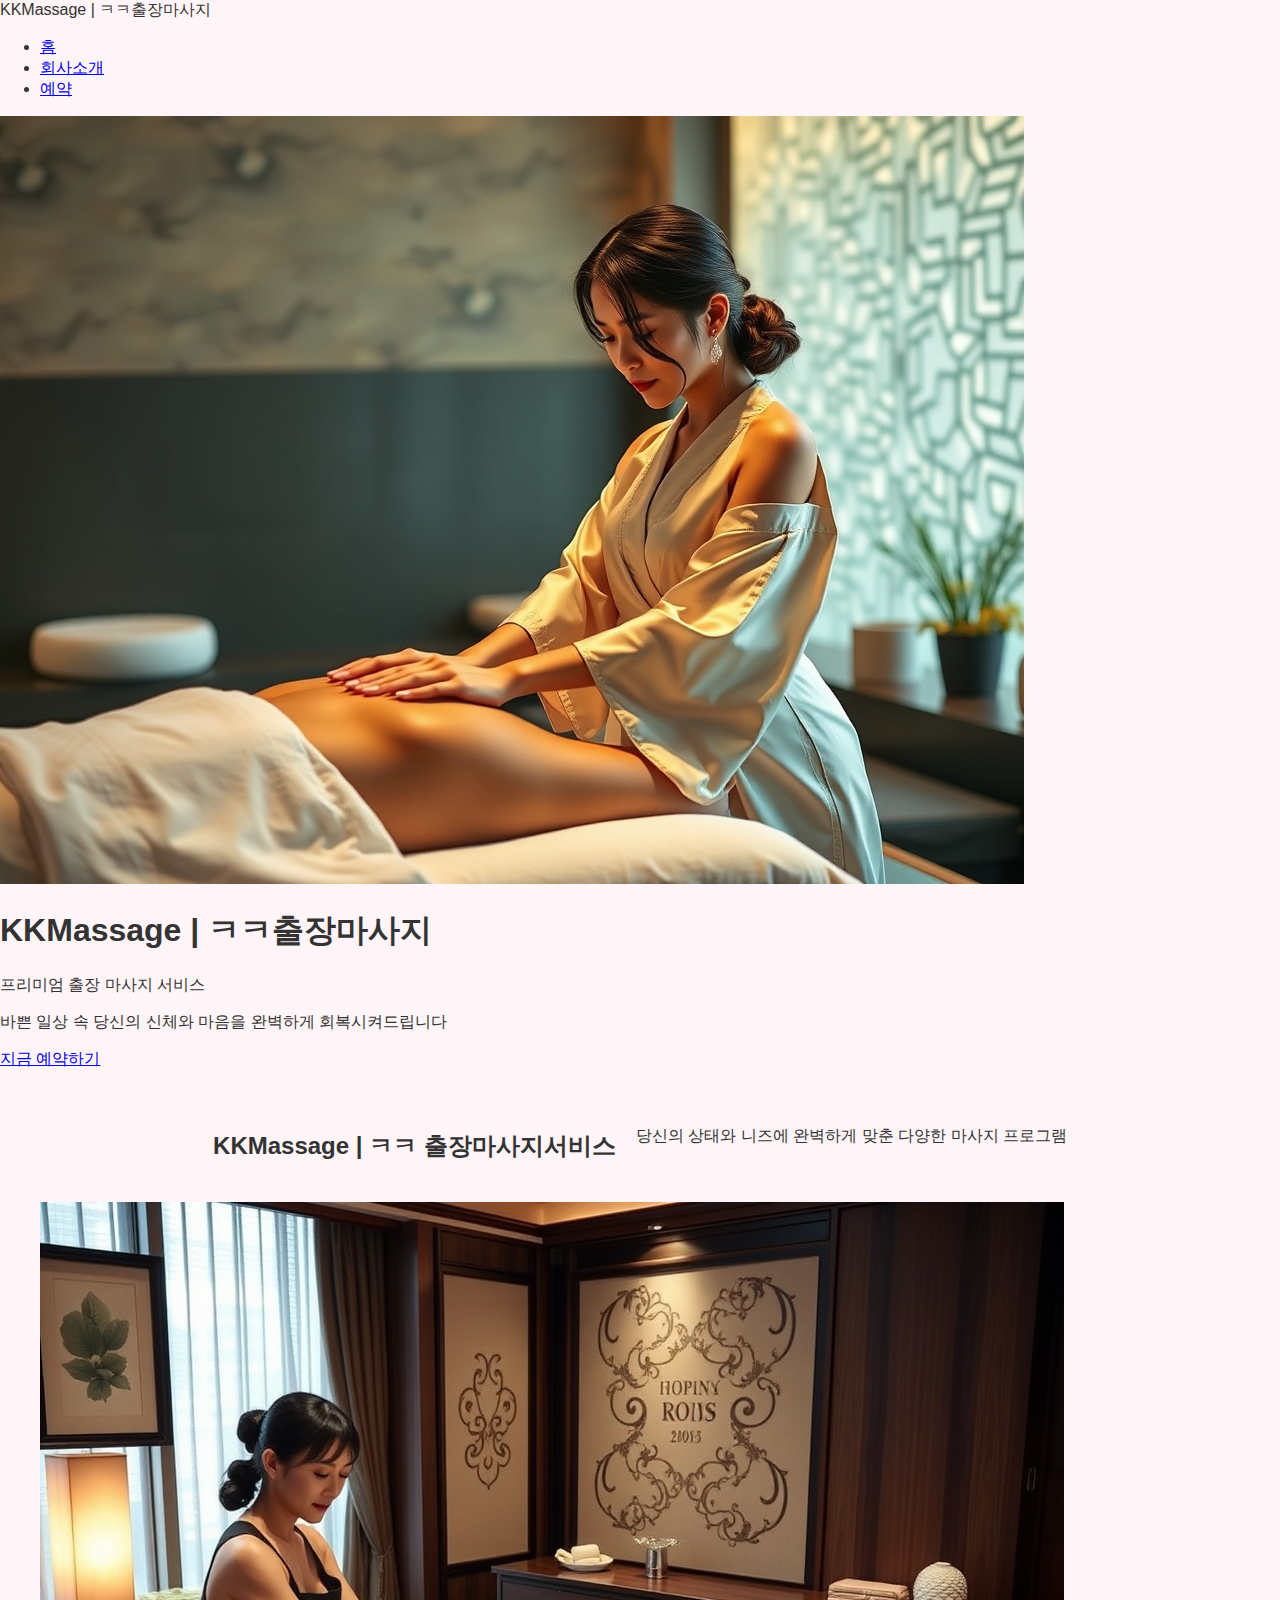
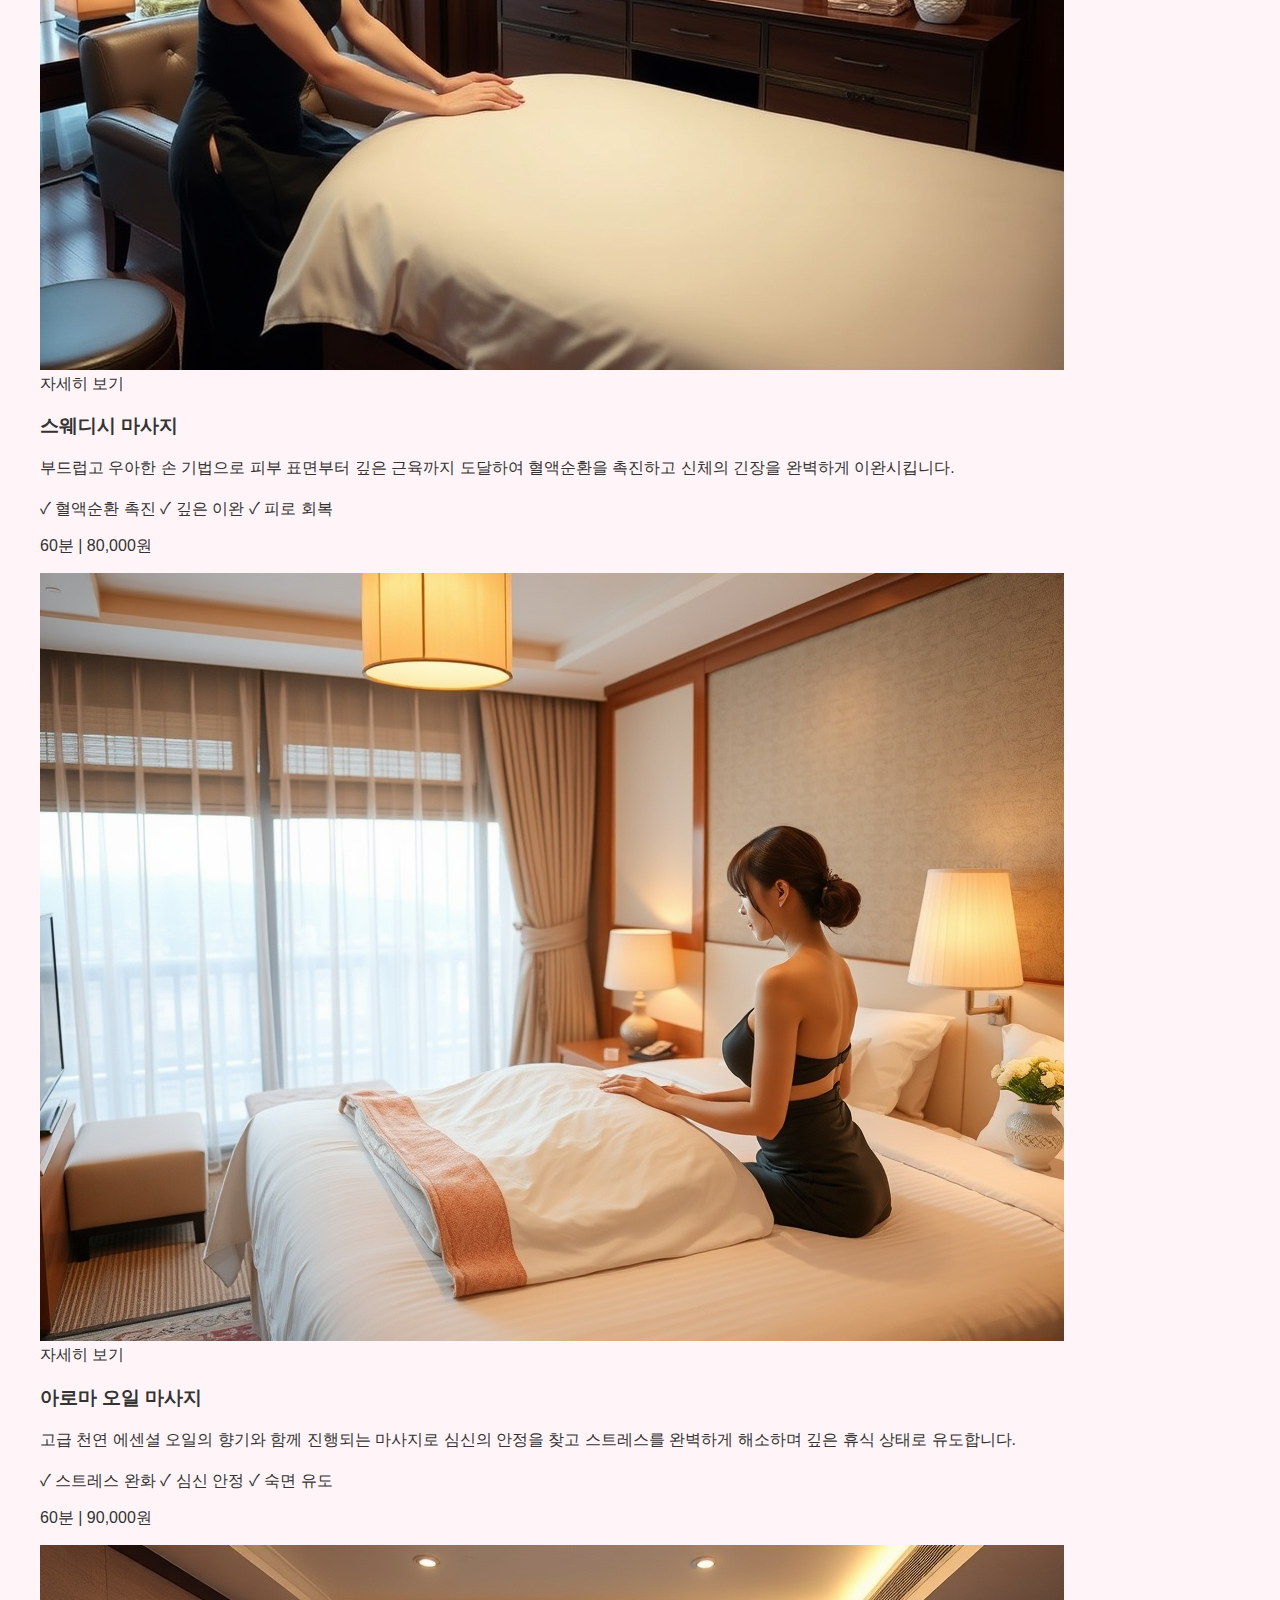
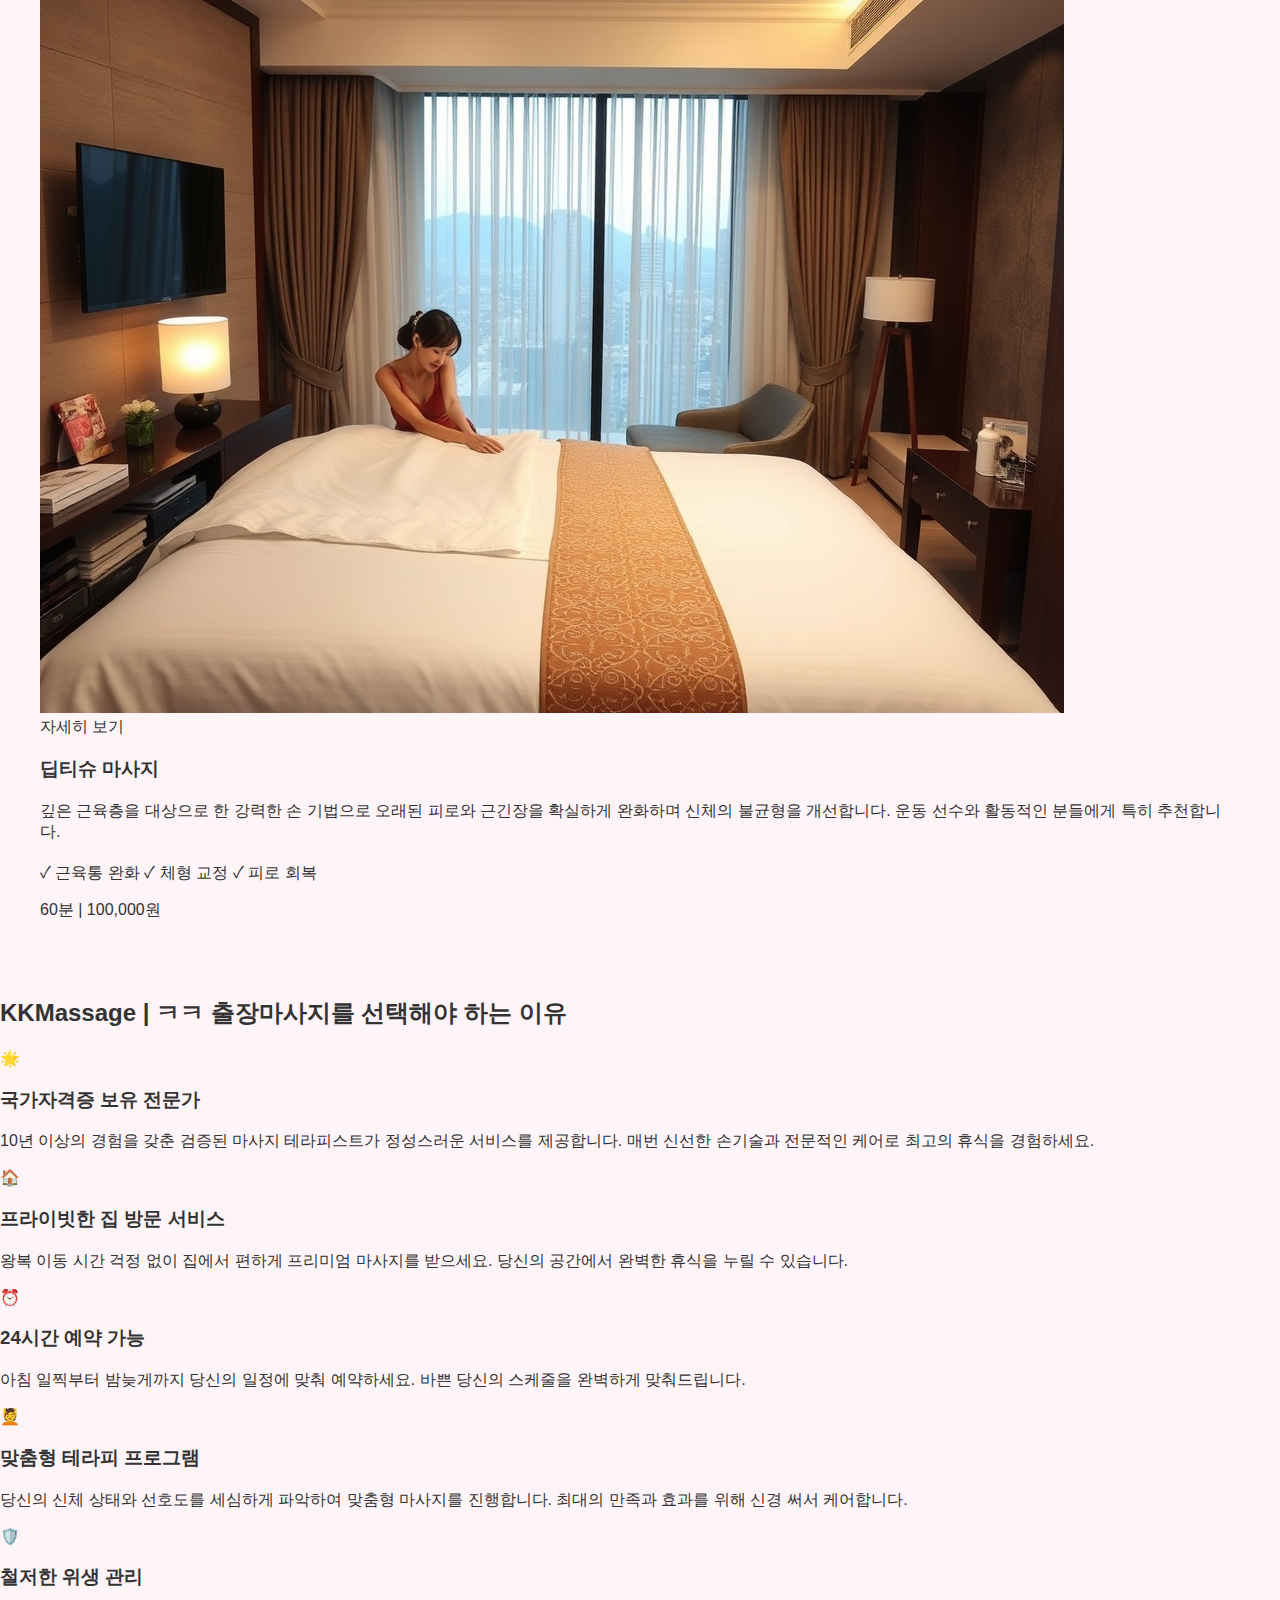
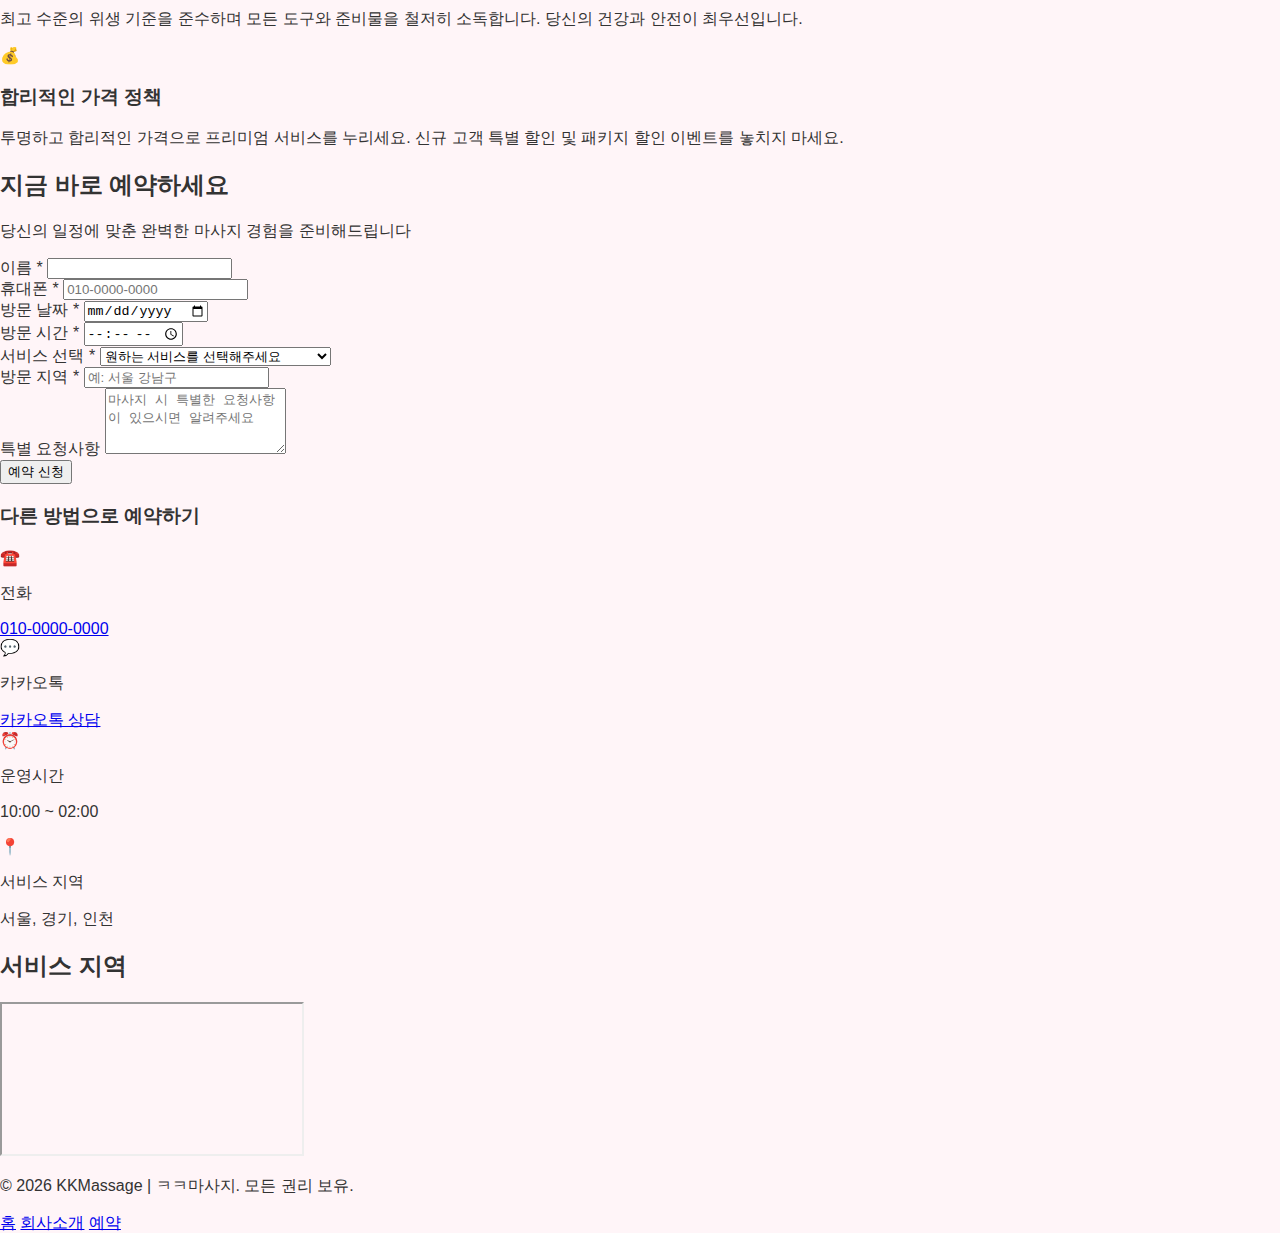
<file: index.html>
<!DOCTYPE html>
<html lang="ko">
<head>
    <meta charset="UTF-8">
    <meta name="viewport" content="width=device-width, initial-scale=1.0">
    <title>KKMassage | ㅋㅋ마사지 - 프리미엄 출장 마사지</title>
    <link rel="stylesheet" href="style.css">
</head>
<body>
    <!-- 네비게이션 -->
    <nav class="navbar">
        <div class="navbar-container">
            <div class="logo">KKMassage | ㅋㅋ출장마사지</div>
            <ul class="nav-menu">
                <li><a href="index.html" class="active">홈</a></li>
                <li><a href="about.html">회사소개</a></li>
                <li><a href="#contact">예약</a></li>
            </ul>
        </div>
    </nav>

    <!-- 배너 섹션 -->
    <section class="banner">
        <div class="banner-image">
            <img src="banner.jpg" alt="KKMassage | ㅋㅋ마사지">
        </div>
        <div class="banner-overlay"></div>
        <div class="banner-content">
            <h1 class="banner-title">KKMassage | ㅋㅋ출장마사지</h1>
            <p class="banner-subtitle">프리미엄 출장 마사지 서비스</p>
            <p class="banner-description">바쁜 일상 속 당신의 신체와 마음을 완벽하게 회복시켜드립니다</p>
            <a href="#contact" class="cta-button">지금 예약하기</a>
        </div>
    </section>

    <main class="container">
        <!-- 서비스 섹션 (위로 이동) -->
        <section id="services" class="services">
            <h2 class="section-title">KKMassage | ㅋㅋ 출장마사지서비스</h2>
            <p class="services-intro">당신의 상태와 니즈에 완벽하게 맞춘 다양한 마사지 프로그램</p>
            
            <div class="service-grid">
                <article class="service-item">
                    <div class="service-image-wrapper">
                        <img src="service1.jpg" alt="스웨디시 마사지" class="service-image">
                        <div class="service-overlay">
                            <span>자세히 보기</span>
                        </div>
                    </div>
                    <div class="service-content">
                        <h3>스웨디시 마사지</h3>
                        <p class="service-desc">부드럽고 우아한 손 기법으로 피부 표면부터 깊은 근육까지 도달하여 혈액순환을 촉진하고 신체의 긴장을 완벽하게 이완시킵니다.</p>
                        <div class="service-features">
                            <span>✓ 혈액순환 촉진</span>
                            <span>✓ 깊은 이완</span>
                            <span>✓ 피로 회복</span>
                        </div>
                        <p class="service-price">60분 | 80,000원</p>
                    </div>
                </article>

                <article class="service-item">
                    <div class="service-image-wrapper">
                        <img src="service2.jpg" alt="아로마 오일 마사지" class="service-image">
                        <div class="service-overlay">
                            <span>자세히 보기</span>
                        </div>
                    </div>
                    <div class="service-content">
                        <h3>아로마 오일 마사지</h3>
                        <p class="service-desc">고급 천연 에센셜 오일의 향기와 함께 진행되는 마사지로 심신의 안정을 찾고 스트레스를 완벽하게 해소하며 깊은 휴식 상태로 유도합니다.</p>
                        <div class="service-features">
                            <span>✓ 스트레스 완화</span>
                            <span>✓ 심신 안정</span>
                            <span>✓ 숙면 유도</span>
                        </div>
                        <p class="service-price">60분 | 90,000원</p>
                    </div>
                </article>

                <article class="service-item">
                    <div class="service-image-wrapper">
                        <img src="service3.jpg" alt="딥티슈 마사지" class="service-image">
                        <div class="service-overlay">
                            <span>자세히 보기</span>
                        </div>
                    </div>
                    <div class="service-content">
                        <h3>딥티슈 마사지</h3>
                        <p class="service-desc">깊은 근육층을 대상으로 한 강력한 손 기법으로 오래된 피로와 근긴장을 확실하게 완화하며 신체의 불균형을 개선합니다. 운동 선수와 활동적인 분들에게 특히 추천합니다.</p>
                        <div class="service-features">
                            <span>✓ 근육통 완화</span>
                            <span>✓ 체형 교정</span>
                            <span>✓ 피로 회복</span>
                        </div>
                        <p class="service-price">60분 | 100,000원</p>
                    </div>
                </article>
            </div>
        </section>

        <!-- 브랜드 특징 섹션 (아래로 이동, 3x2横向网格) -->
        <section class="highlights">
            <h2 class="section-title">KKMassage | ㅋㅋ 출장마사지를 선택해야 하는 이유</h2>
            <div class="highlights-grid">
                <div class="highlight-item">
                    <div class="highlight-icon">🌟</div>
                    <h3>국가자격증 보유 전문가</h3>
                    <p>10년 이상의 경험을 갖춘 검증된 마사지 테라피스트가 정성스러운 서비스를 제공합니다. 매번 신선한 손기술과 전문적인 케어로 최고의 휴식을 경험하세요.</p>
                </div>
                <div class="highlight-item">
                    <div class="highlight-icon">🏠</div>
                    <h3>프라이빗한 집 방문 서비스</h3>
                    <p>왕복 이동 시간 걱정 없이 집에서 편하게 프리미엄 마사지를 받으세요. 당신의 공간에서 완벽한 휴식을 누릴 수 있습니다.</p>
                </div>
                <div class="highlight-item">
                    <div class="highlight-icon">⏰</div>
                    <h3>24시간 예약 가능</h3>
                    <p>아침 일찍부터 밤늦게까지 당신의 일정에 맞춰 예약하세요. 바쁜 당신의 스케줄을 완벽하게 맞춰드립니다.</p>
                </div>
                <div class="highlight-item">
                    <div class="highlight-icon">💆</div>
                    <h3>맞춤형 테라피 프로그램</h3>
                    <p>당신의 신체 상태와 선호도를 세심하게 파악하여 맞춤형 마사지를 진행합니다. 최대의 만족과 효과를 위해 신경 써서 케어합니다.</p>
                </div>
                <div class="highlight-item">
                    <div class="highlight-icon">🛡️</div>
                    <h3>철저한 위생 관리</h3>
                    <p>최고 수준의 위생 기준을 준수하며 모든 도구와 준비물을 철저히 소독합니다. 당신의 건강과 안전이 최우선입니다.</p>
                </div>
                <div class="highlight-item">
                    <div class="highlight-icon">💰</div>
                    <h3>합리적인 가격 정책</h3>
                    <p>투명하고 합리적인 가격으로 프리미엄 서비스를 누리세요. 신규 고객 특별 할인 및 패키지 할인 이벤트를 놓치지 마세요.</p>
                </div>
            </div>
        </section>

        <!-- 예약 섹션 -->
        <section id="contact" class="contact-section">
            <h2 class="section-title">지금 바로 예약하세요</h2>
            <p class="section-intro">당신의 일정에 맞춘 완벽한 마사지 경험을 준비해드립니다</p>
            
            <div class="contact-wrapper">
                <div class="booking-form-wrapper">
                    <form class="booking-form" id="bookingForm">
                        <div class="form-row">
                            <div class="form-group">
                                <label for="name">이름 *</label>
                                <input type="text" id="name" name="name" required>
                            </div>
                            <div class="form-group">
                                <label for="phone">휴대폰 *</label>
                                <input type="tel" id="phone" name="phone" placeholder="010-0000-0000" required>
                            </div>
                        </div>

                        <div class="form-row">
                            <div class="form-group">
                                <label for="date">방문 날짜 *</label>
                                <input type="date" id="date" name="date" required>
                            </div>
                            <div class="form-group">
                                <label for="time">방문 시간 *</label>
                                <input type="time" id="time" name="time" required>
                            </div>
                        </div>

                        <div class="form-group full-width">
                            <label for="service">서비스 선택 *</label>
                            <select id="service" name="service" required>
                                <option value="">원하는 서비스를 선택해주세요</option>
                                <option value="swedish">스웨디시 마사지 - 60분 80,000원</option>
                                <option value="aroma">아로마 오일 마사지 - 60분 90,000원</option>
                                <option value="deep">딥티슈 마사지 - 60분 100,000원</option>
                            </select>
                        </div>

                        <div class="form-group full-width">
                            <label for="location">방문 지역 *</label>
                            <input type="text" id="location" name="location" placeholder="예: 서울 강남구" required>
                        </div>

                        <div class="form-group full-width">
                            <label for="message">특별 요청사항</label>
                            <textarea id="message" name="message" placeholder="마사지 시 특별한 요청사항이 있으시면 알려주세요" rows="4"></textarea>
                        </div>

                        <button type="submit" class="submit-btn">예약 신청</button>
                    </form>
                </div>

                <div class="contact-info">
                    <h3>다른 방법으로 예약하기</h3>
                    <div class="contact-items">
                        <div class="contact-item">
                            <span class="contact-icon">☎️</span>
                            <div>
                                <p class="contact-label">전화</p>
                                <a href="tel:010-0000-0000">010-0000-0000</a>
                            </div>
                        </div>
                        <div class="contact-item">
                            <span class="contact-icon">💬</span>
                            <div>
                                <p class="contact-label">카카오톡</p>
                                <a href="https://pf.kakao.com/" target="_blank">카카오톡 상담</a>
                            </div>
                        </div>
                        <div class="contact-item">
                            <span class="contact-icon">⏰</span>
                            <div>
                                <p class="contact-label">운영시간</p>
                                <p>10:00 ~ 02:00</p>
                            </div>
                        </div>
                        <div class="contact-item">
                            <span class="contact-icon">📍</span>
                            <div>
                                <p class="contact-label">서비스 지역</p>
                                <p>서울, 경기, 인천</p>
                            </div>
                        </div>
                    </div>
                </div>
            </div>
        </section>

        <!-- 지도 섹션 -->
        <section class="map-section">
            <h2 class="section-title">서비스 지역</h2>
            <div class="map-container">
                <iframe src="https://www.google.com/maps?q=Seoul+Gangnam&output=embed" 
                        allowfullscreen="" 
                        loading="lazy" 
                        referrerpolicy="no-referrer-when-downgrade"
                        title="KKMassage 서비스 지역">
                </iframe>
            </div>
        </section>
    </main>

    <!-- 푸터 -->
    <footer class="footer">
        <div class="footer-content">
            <p>&copy; <span id="year"></span> KKMassage | ㅋㅋ마사지. 모든 권리 보유.</p>
            <nav class="footer-nav">
                <a href="index.html">홈</a>
                <a href="about.html">회사소개</a>
                <a href="#contact">예약</a>
            </nav>
        </div>
    </footer>

    <script>
        // 년도 설정
        document.getElementById('year').textContent = new Date().getFullYear();

        // 예약 폼 제출
        document.getElementById('bookingForm').addEventListener('submit', function(e) {
            e.preventDefault();
            const name = document.getElementById('name').value;
            alert(name + '님의 예약 신청이 완료되었습니다!\\n곧 전화로 확인 연락드리겠습니다.');
            this.reset();
        });

        // 부드러운 스크롤
        document.querySelectorAll('a[href^="#"]').forEach(anchor => {
            anchor.addEventListener('click', function (e) {
                e.preventDefault();
                const target = document.querySelector(this.getAttribute('href'));
                if (target) {
                    target.scrollIntoView({ behavior: 'smooth' });
                }
            });
        });
    </script>
</body>
</html>
</file>
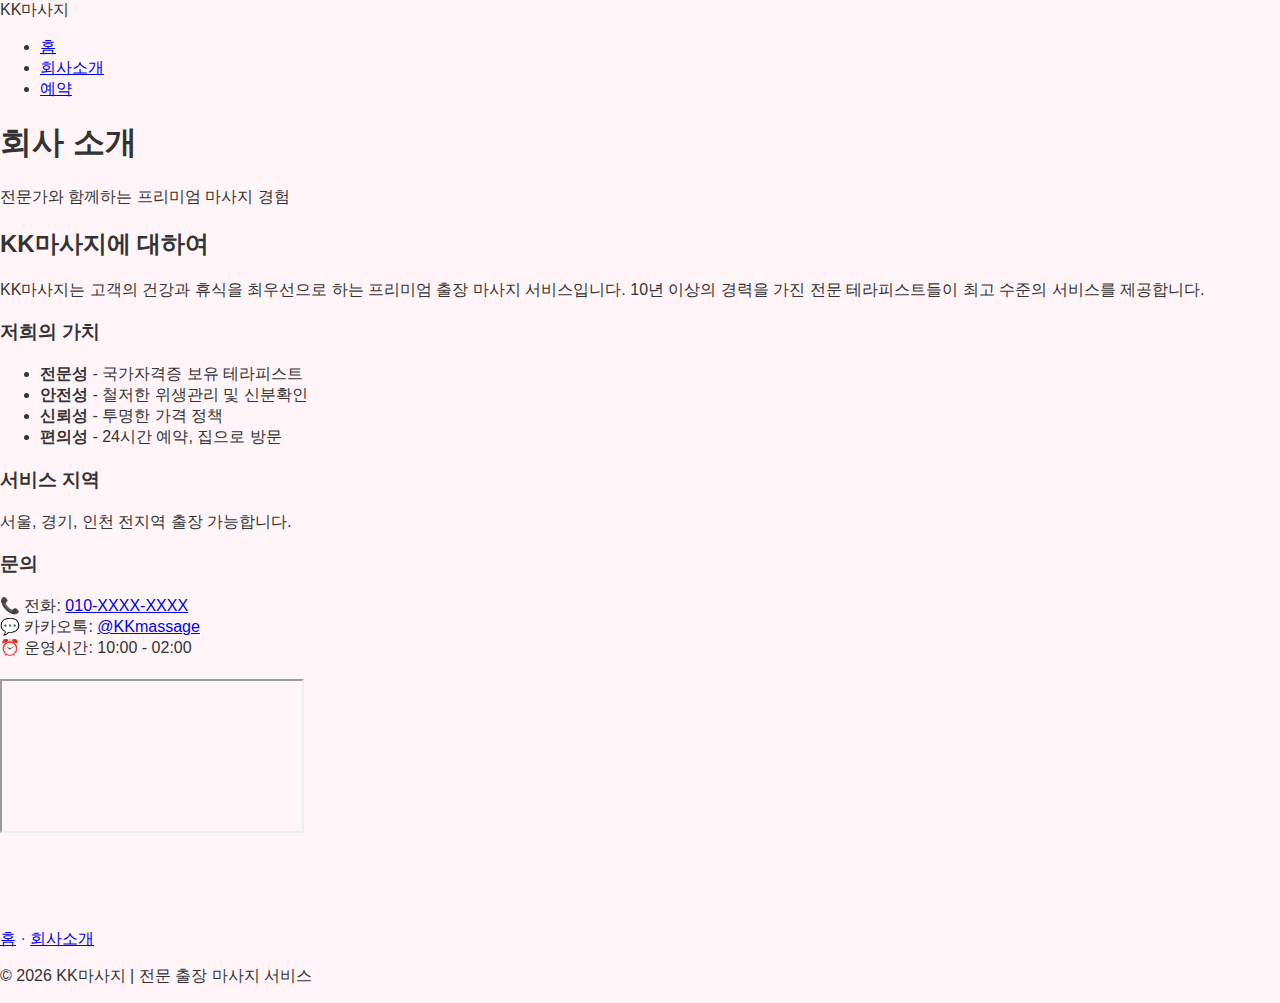
<file: about.html>
<!DOCTYPE html>
<html lang="ko">
<head>
    <meta charset="UTF-8">
    <meta name="viewport" content="width=device-width, initial-scale=1.0">
    <title>회사소개 - KK마사지</title>
    <link rel="stylesheet" href="style.css">
</head>
<body>
    <header class="site-header">
        <nav class="navbar">
            <div class="container">
                <div class="logo">KK마사지</div>
                <ul class="nav-menu">
                    <li><a href="index.html">홈</a></li>
                    <li><a href="about.html" class="active">회사소개</a></li>
                    <li><a href="index.html#contact">예약</a></li>
                </ul>
            </div>
        </nav>
    </header>

    <main class="container">
        <div class="small-header">
            <h1>회사 소개</h1>
            <p class="lead">전문가와 함께하는 프리미엄 마사지 경험</p>
        </div>

        <section class="about-content">
            <h2>KK마사지에 대하여</h2>
            <p>
                KK마사지는 고객의 건강과 휴식을 최우선으로 하는 프리미엄 출장 마사지 서비스입니다.
                10년 이상의 경력을 가진 전문 테라피스트들이 최고 수준의 서비스를 제공합니다.
            </p>

            <h3>저희의 가치</h3>
            <ul class="values-list">
                <li><strong>전문성</strong> - 국가자격증 보유 테라피스트</li>
                <li><strong>안전성</strong> - 철저한 위생관리 및 신분확인</li>
                <li><strong>신뢰성</strong> - 투명한 가격 정책</li>
                <li><strong>편의성</strong> - 24시간 예약, 집으로 방문</li>
            </ul>

            <h3>서비스 지역</h3>
            <p>서울, 경기, 인천 전지역 출장 가능합니다.</p>

            <h3>문의</h3>
            <p>
                📞 전화: <a href="tel:010-XXXX-XXXX">010-XXXX-XXXX</a><br>
                💬 카카오톡: <a href="https://pf.kakao.com/_xkxnxnG" target="_blank">@KKmassage</a><br>
                ⏰ 운영시간: 10:00 - 02:00
            </p>

            <!-- 简单地图预览 -->
            <div class="map-wrap" style="margin-top: 20px; height: 250px;">
                <iframe 
                    src="https://www.google.com/maps?q=Seoul+Gangnam+Station&output=embed" 
                    allowfullscreen="" 
                    loading="lazy" 
                    referrerpolicy="no-referrer-when-downgrade">
                </iframe>
            </div>
        </section>
    </main>

    <footer class="site-footer">
        <nav>
            <a href="index.html">홈</a> ·
            <a href="about.html">회사소개</a>
        </nav>
        <p>© <span id="year"></span> KK마사지 | 전문 출장 마사지 서비스</p>
    </footer>

    <script>
        document.getElementById('year').textContent = new Date().getFullYear();
    </script>
</body>
</html>
</file>
<file: style.css>
body {
  margin: 0;
  font-family: 'Arial', sans-serif;
  background-color: #fff5f8;
  color: #333;
}

/* Hero Section */
.hero {
  background: url('images/banner.jpg') no-repeat center center;
  background-size: cover;
  height: 400px;
}
.hero-text h1 {
  font-size: 3rem;
  margin: 0;
}
.hero-text p {
  font-size: 1.5rem;
}

/* Services */
.services {
  display: flex;
  justify-content: center;
  gap: 20px;
  padding: 40px;
  flex-wrap: wrap;
}
.service {
  background: white;
  border-radius: 10px;
  padding: 20px;
  max-width: 300px;
  text-align: center;
  box-shadow: 0 4px 10px rgba(0, 0, 0, 0.1);
}
.service img {
  width: 100%;
  height: auto;
  border-radius: 10px;
}

/* Pricing */
.pricing {
  background: #ffe3eb;
  padding: 40px;
}
.pricing h2 {
  text-align: center;
}
.pricing ul {
  list-style: none;
  padding: 0;
}
.pricing li {
  margin: 10px 0;
  font-size: 1.2rem;
  text-align: center;
}

/* Booking */
.booking {
  background: #fff0f5;
  padding: 40px;
  text-align: center;
}
.booking form {
  max-width: 400px;
  margin: auto;
  display: flex;
  flex-direction: column;
  gap: 10px;
}
.booking input, .booking textarea {
  padding: 10px;
  font-size: 1rem;
  border-radius: 5px;
  border: 1px solid #ccc;
}
.booking button {
  background-color: #ff4d8a;
  color: white;
  border: none;
  padding: 12px;
  font-size: 1rem;
  border-radius: 5px;
  cursor: pointer;
}
.booking button:hover {
  background-color: #e63e7a;
}

/* Contact */
.contact {
  padding: 40px;
  text-align: center;
}
.kakao-btn {
  display: inline-block;
  background-color: #ffe812;
  padding: 10px 20px;
  color: #000;
  text-decoration: none;
  border-radius: 5px;
  font-weight: bold;
}
.kakao-btn:hover {
  background-color: #ffd700;
}
</file>
